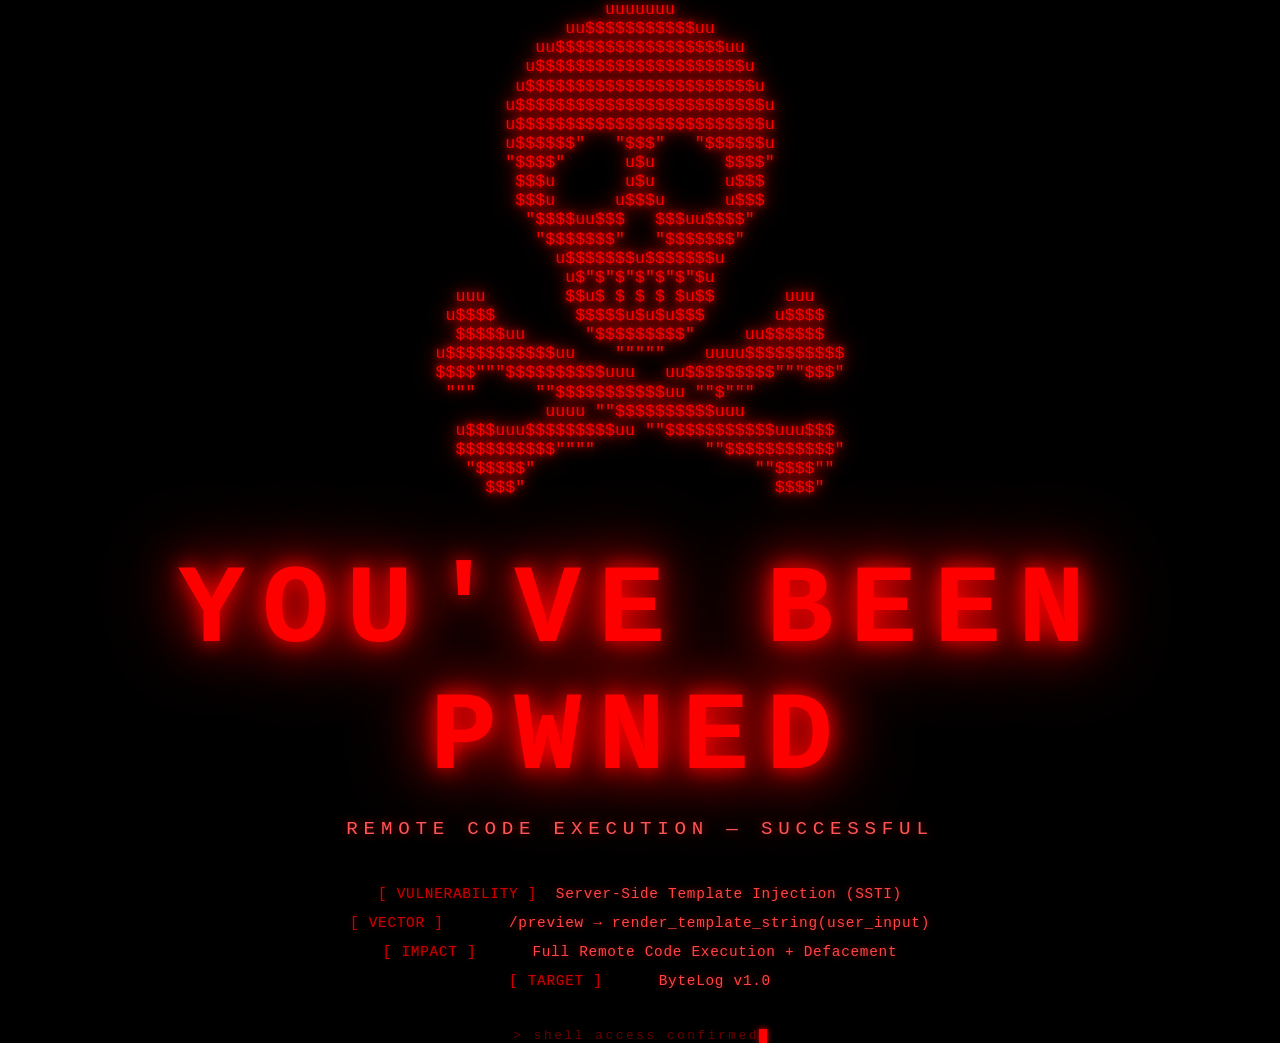
<file: Demko 3/attacker/hacked.html>
<!DOCTYPE html>
<html lang="en">
<head>
    <meta charset="UTF-8">
    <meta name="viewport" content="width=device-width, initial-scale=1.0">
    <title>PWNED</title>
    <style>
        * { margin: 0; padding: 0; box-sizing: border-box; }

        body {
            background: #000;
            color: #ff0000;
            font-family: 'Courier New', Courier, monospace;
            min-height: 100vh;
            display: flex;
            flex-direction: column;
            align-items: center;
            justify-content: center;
            overflow: hidden;
        }

        canvas {
            position: fixed;
            top: 0;
            left: 0;
            z-index: 0;
            opacity: 0.42;
        }

        .scanlines {
            position: fixed;
            top: 0; left: 0;
            width: 100%; height: 100%;
            z-index: 1;
            pointer-events: none;
            background: repeating-linear-gradient(
                to bottom,
                transparent 0px,
                transparent 3px,
                rgba(0,0,0,0.25) 3px,
                rgba(0,0,0,0.25) 4px
            );
        }

        .content {
            position: relative;
            z-index: 2;
            text-align: center;
            animation: flicker 2.5s infinite;
        }

        pre.skull {
            color: #ff0000;
            font-size: clamp(0.55rem, 1.3vw, 1.05rem);
            line-height: 1.15;
            margin-bottom: 2rem;
            text-shadow: 0 0 6px #ff0000, 0 0 18px #ff0000, 0 0 35px #cc0000;
            text-align: left;
            display: inline-block;
        }

        h1 {
            font-size: clamp(3rem, 10vw, 7rem);
            letter-spacing: 0.15em;
            text-transform: uppercase;
            text-shadow:
                0 0 20px #ff0000,
                0 0 50px #ff0000,
                0 0 90px #cc0000;
            margin-bottom: 1rem;
            animation: glitch 3.5s infinite;
        }

        .subtitle {
            font-size: 1.2rem;
            color: #ff5555;
            letter-spacing: 0.3em;
            text-transform: uppercase;
            margin-bottom: 2.5rem;
            text-shadow: 0 0 10px #ff000099;
        }

        .info {
            color: #cc0000;
            font-size: 0.9rem;
            line-height: 2;
            letter-spacing: 0.05em;
            text-shadow: 0 0 5px #ff000055;
        }

        .info span { color: #ff4444; text-shadow: 0 0 6px #ff000088; }

        .cursor {
            display: inline-block;
            width: 0.6em;
            height: 1.1em;
            background: #ff0000;
            box-shadow: 0 0 6px #ff0000;
            animation: blink 0.8s step-end infinite;
            vertical-align: text-bottom;
        }

        @keyframes blink { 50% { opacity: 0; } }

        @keyframes flicker {
            0%, 92%, 100% { opacity: 1; }
            93% { opacity: 0.6; }
            94% { opacity: 1; }
            96% { opacity: 0.75; }
            97% { opacity: 1; }
            99% { opacity: 0.5; }
        }

        @keyframes glitch {
            0%, 90%, 100% { transform: none; }
            91% { transform: translate(-3px, 0) skewX(-1deg); text-shadow: -3px 0 #ff4400, 3px 0 #ff0000, 0 0 50px #ff0000; }
            92% { transform: translate(3px, 0) skewX(1deg); text-shadow: 3px 0 #ff4400, -3px 0 #ff0000, 0 0 50px #ff0000; }
            93%, 96% { transform: none; }
            95% { transform: translate(-2px, 1px); }
        }
    </style>
</head>
<body>
    <canvas id="matrix"></canvas>
    <div class="scanlines"></div>

    <div class="content">
<pre class="skull">
                 uuuuuuu
             uu$$$$$$$$$$$uu
          uu$$$$$$$$$$$$$$$$$uu
         u$$$$$$$$$$$$$$$$$$$$$u
        u$$$$$$$$$$$$$$$$$$$$$$$u
       u$$$$$$$$$$$$$$$$$$$$$$$$$u
       u$$$$$$$$$$$$$$$$$$$$$$$$$u
       u$$$$$$"   "$$$"   "$$$$$$u
       "$$$$"      u$u       $$$$"
        $$$u       u$u       u$$$
        $$$u      u$$$u      u$$$
         "$$$$uu$$$   $$$uu$$$$"
          "$$$$$$$"   "$$$$$$$"
            u$$$$$$$u$$$$$$$u
             u$"$"$"$"$"$"$u
  uuu        $$u$ $ $ $ $u$$       uuu
 u$$$$        $$$$$u$u$u$$$       u$$$$
  $$$$$uu      "$$$$$$$$$"     uu$$$$$$
u$$$$$$$$$$$uu    """""    uuuu$$$$$$$$$$
$$$$"""$$$$$$$$$$uuu   uu$$$$$$$$$"""$$$"
 """      ""$$$$$$$$$$$uu ""$"""
           uuuu ""$$$$$$$$$$uuu
  u$$$uuu$$$$$$$$$uu ""$$$$$$$$$$$uuu$$$
  $$$$$$$$$$""""           ""$$$$$$$$$$$"
   "$$$$$"                      ""$$$$""
     $$$"                         $$$$"
        </pre>

        <h1>YOU'VE BEEN PWNED</h1>
        <p class="subtitle">Remote Code Execution &mdash; Successful</p>

        <div class="info">
            <div>[ VULNERABILITY ] &nbsp;<span>Server-Side Template Injection (SSTI)</span></div>
            <div>[ VECTOR ] &nbsp;&nbsp;&nbsp;&nbsp;&nbsp;&nbsp;<span>/preview &rarr; render_template_string(user_input)</span></div>
            <div>[ IMPACT ] &nbsp;&nbsp;&nbsp;&nbsp;&nbsp;<span>Full Remote Code Execution + Defacement</span></div>
            <div>[ TARGET ] &nbsp;&nbsp;&nbsp;&nbsp;&nbsp;<span>ByteLog v1.0</span></div>
        </div>

        <p style="margin-top: 2rem; color: #660000; font-size: 0.8rem; letter-spacing: 0.2em;">
            &gt; shell access confirmed<span class="cursor"></span>
        </p>
    </div>

    <script>
        const canvas = document.getElementById('matrix');
        const ctx = canvas.getContext('2d');

        function resize() {
            canvas.width = window.innerWidth;
            canvas.height = window.innerHeight;
        }
        resize();
        window.addEventListener('resize', resize);

        const chars = '01アイウエオカキクケコサシスセソタチツテトナニヌネノ$#@%&PWNED';
        const fontSize = 14;
        const cols = () => Math.floor(canvas.width / fontSize);
        let drops = Array(cols()).fill(1);

        window.addEventListener('resize', () => { drops = Array(cols()).fill(1); });

        function draw() {
            ctx.fillStyle = 'rgba(0,0,0,0.04)';
            ctx.fillRect(0, 0, canvas.width, canvas.height);

            drops.forEach((y, i) => {
                const bright = Math.random() > 0.92;
                ctx.fillStyle = bright ? '#ffffff' : (Math.random() > 0.15 ? '#ff0000' : '#cc0000');
                ctx.font = fontSize + 'px monospace';
                const char = chars[Math.floor(Math.random() * chars.length)];
                ctx.fillText(char, i * fontSize, y * fontSize);
                if (y * fontSize > canvas.height && Math.random() > 0.97) drops[i] = 0;
                drops[i]++;
            });
        }

        setInterval(draw, 28);
    </script>
</body>
</html>
</file>
